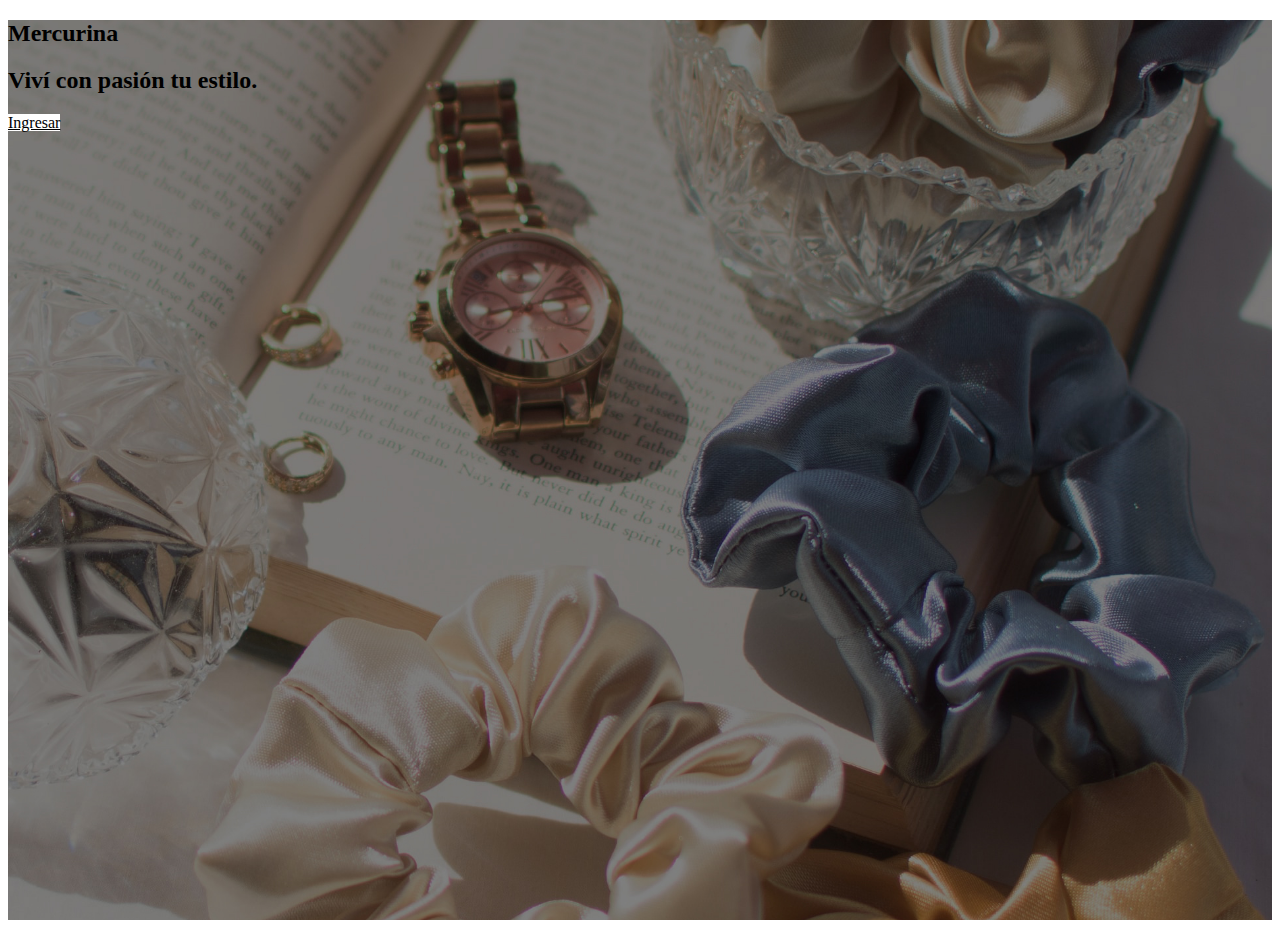
<file: index.html>
<!doctype html>
<html lang="es">
  <head>
    <meta charset="utf-8">
    <meta name="viewport" content="width=device-width, initial-scale=1">
   
    <link href="https://cdn.jsdelivr.net/npm/bootstrap@5.1.3/dist/css/bootstrap.min.css" rel="stylesheet" integrity="sha384-1BmE4kWBq78iYhFldvKuhfTAU6auU8tT94WrHftjDbrCEXSU1oBoqyl2QvZ6jIW3" crossorigin="anonymous">
    <link rel="stylesheet" href="estilos.css">
    <title>Proyecto</title>
  </head>
  <body>
    <div class="landing">
        <div class="container px-4 px-lg-5 d-flex h-100 align-items-center justify-content-center">
            <div class="d-flex justify-content-center">
                <div class="text-center">
                    <h2 class="mx-auto my-0 text-white display-2">Mercurina</h2>
                    <h2 class="text-white mx-auto mt-2 mb-4">Viví con pasión tu estilo.</h2>
                    <a class="btn btn-primary btn-lg" href="/ingreso.html">Ingresar</a>
                </div>
            </div>
        </div>
    </div>

    <script src="https://cdn.jsdelivr.net/npm/bootstrap@5.1.3/dist/js/bootstrap.bundle.min.js" integrity="sha384-ka7Sk0Gln4gmtz2MlQnikT1wXgYsOg+OMhuP+IlRH9sENBO0LRn5q+8nbTov4+1p" crossorigin="anonymous"></script>
  
  </body>
</html>
</file>
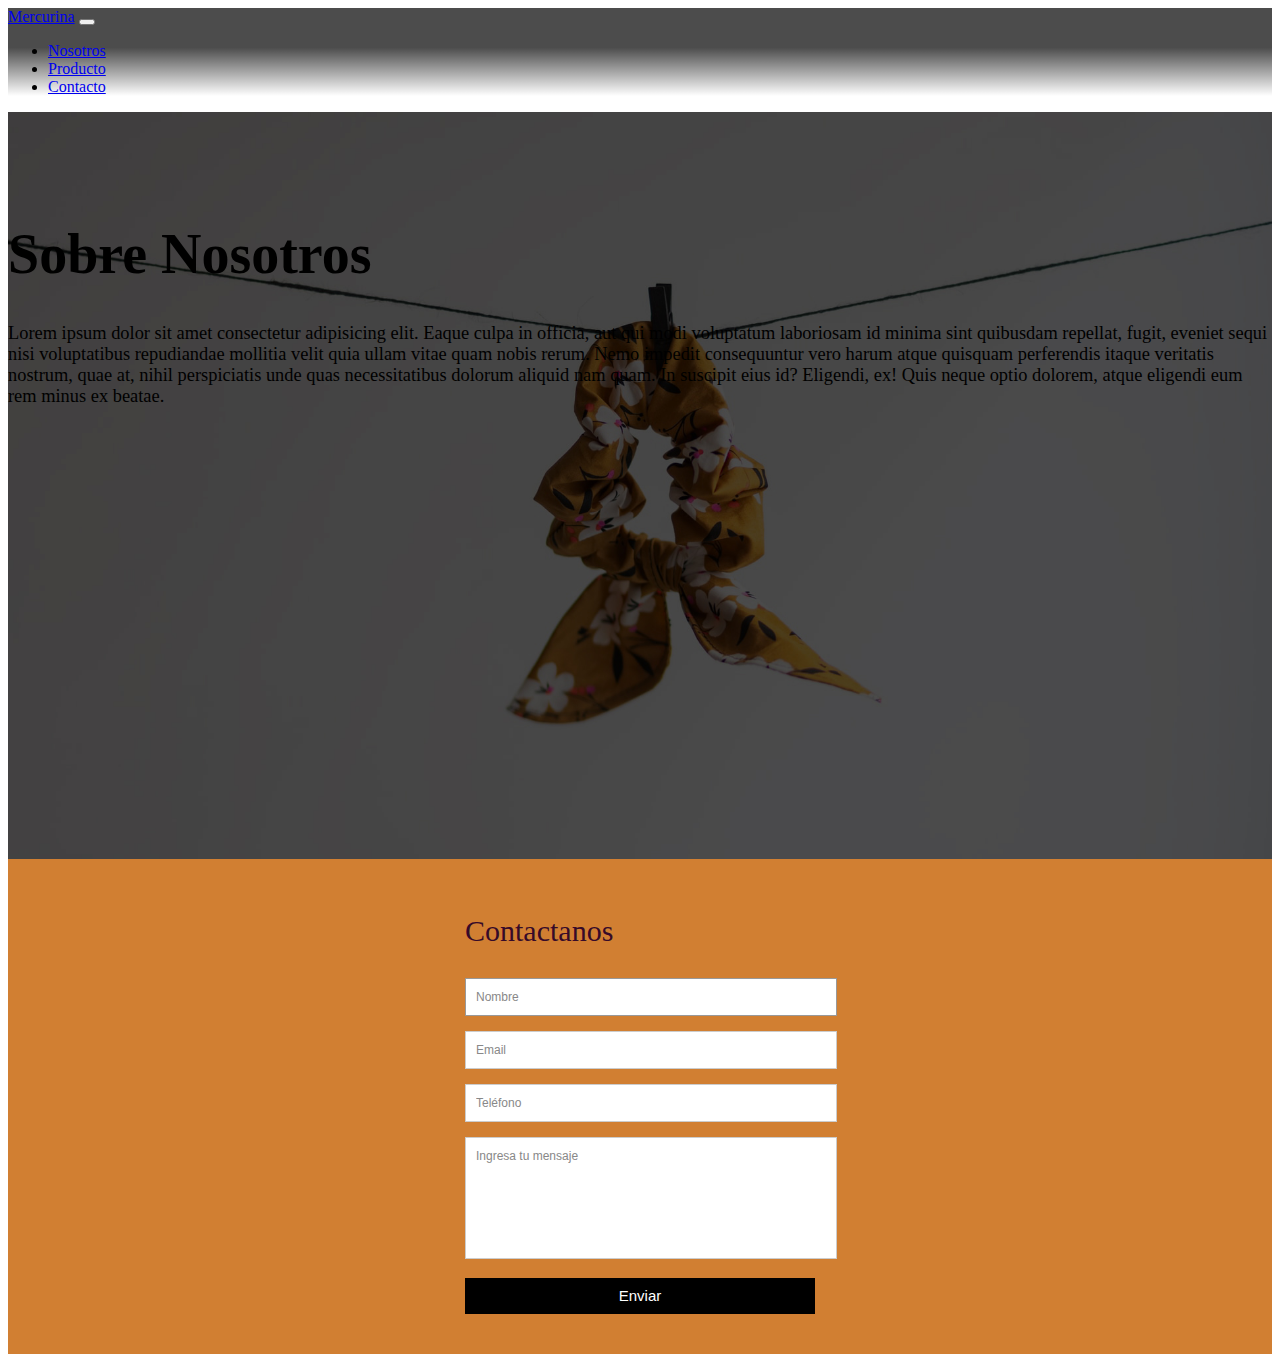
<file: ingreso.html>
<!doctype html>
<html lang="es">
  <head>
    <meta charset="utf-8">
    <meta name="viewport" content="width=device-width, initial-scale=1">
    
    <link href="https://cdn.jsdelivr.net/npm/bootstrap@5.1.3/dist/css/bootstrap.min.css" rel="stylesheet" integrity="sha384-1BmE4kWBq78iYhFldvKuhfTAU6auU8tT94WrHftjDbrCEXSU1oBoqyl2QvZ6jIW3" crossorigin="anonymous">
    <link rel="stylesheet" href="estilos.css">
    <title>Proyecto</title>
  </head>
  <body>

    <!--Navbar-->
    <nav class="navbar navbar-expand-lg navbar-light fixed-top py-3">
        <div class="container px-4 px-lg-5">
            <a class="navbar-brand  text-white" href="/index.html">Mercurina</a>
            <button class="navbar-dark navbar-toggler navbar-toggler-right" type="button" data-bs-toggle="collapse" data-bs-target="#navbarResponsive" aria-controls="navbarResponsive" aria-expanded="false" aria-label="Toggle navigation"><span class="navbar-toggler-icon"></span></button>
            <div class="collapse navbar-collapse" id="navbarResponsive">
                <ul class="navbar-nav ms-auto my-2 my-lg-0">
                    <li class="nav-item"><a class="nav-link text-white" href="#primerscroll">Nosotros</a></li>
                    <li class="nav-item"><a class="nav-link text-white" href="#producto">Producto</a></li>
                    <li class="nav-item"><a class="nav-link text-white" href="#contacto">Contacto</a></li>
                </ul>
            </div>
        </div>
    </nav>

    <!--Primer Scroll-->

        <div class="primerscroll" id="primerscroll">
                <div class="container px-4 px-lg-5 h-100">
                    <div class="row gx-4 gx-lg-5 h-100 align-items-center justify-content-center text-center">
                        <div class="col-lg-8 align-self-end">
                            <h1 class="text-white font-weight-bold">Sobre Nosotros</h1>
                        </div>
                        <div class="col-lg-8 align-self-baseline">
                            <p class="text-white mb-5">Lorem ipsum dolor sit amet consectetur adipisicing elit. Eaque culpa in officia, aut qui modi voluptatum laboriosam id minima sint quibusdam repellat, fugit, eveniet sequi nisi voluptatibus repudiandae mollitia velit quia ullam vitae quam nobis rerum. Nemo impedit consequuntur vero harum atque quisquam perferendis itaque veritatis nostrum, quae at, nihil perspiciatis unde quas necessitatibus dolorum aliquid nam quam. In suscipit eius id? Eligendi, ex! Quis neque optio dolorem, atque eligendi eum rem minus ex beatae.</p>
                        </div>
                    </div>
                </div>
        </div>
  
    <div class="contacto">
    <div class="container2" id="contacto">  
        <form id="contact" action="" method="post">
          <h3 class="d-flex justify-content-center mb-4">Contactanos</h3>
          <fieldset>
            <input placeholder="Nombre" type="text" tabindex="1" required autofocus>
          </fieldset>
          <fieldset>
            <input placeholder="Email" type="email" tabindex="2" required>
          </fieldset>
          <fieldset>
            <input placeholder="Teléfono" type="tel" tabindex="3" required>
          </fieldset>
          <fieldset>
            <textarea placeholder="Ingresa tu mensaje" tabindex="5" required></textarea>
          </fieldset>
          <fieldset>
            <button name="submit" type="submit" id="contact-submit" data-submit="Enviando">Enviar</button>
          </fieldset>
        </form>
       
    </div>
      </div>



      <script src="https://cdn.jsdelivr.net/npm/bootstrap@5.1.3/dist/js/bootstrap.bundle.min.js" integrity="sha384-ka7Sk0Gln4gmtz2MlQnikT1wXgYsOg+OMhuP+IlRH9sENBO0LRn5q+8nbTov4+1p" crossorigin="anonymous"></script>

</body>
</html>
</file>
<file: estilos.css>
/*Import Fuentes*/

/* Kaushan */
@import url('https://fonts.googleapis.com/css2?family=Kaushan+Script&display=swap');



/* Estilos Fondo Landing*/
.landing{
    height: 100vh;
    background-image: url(/img/bg.jpg);
    background-repeat: no-repeat;
    background-size: cover;
    background-position: center;
}

/*Tipografía para el Logo*/
.landing h1{
    font-family: 'Kaushan Script', cursive;
}

/* Custom Button */

.btn{
    background-color: white;
    color: black;
    border: none;
}

.btn:hover{
    background-color: lightgray;
    color: black;
}


/*Navbar*/
.navbar{
    background: rgb(0,0,0);
    background: linear-gradient(180deg, rgba(0,0,0,0.7) 45%, rgba(0,0,0,0) 100%);
}

/*Primer scroll interior*/
.primerscroll {
    padding-top: 100px;
    padding-bottom: 100px;
    background: url(/img/bg2.jpg);
    background-position: center;
    background-repeat: no-repeat;
    background-size: cover;
  }
  .primerscroll p, .primerscroll .h1 {
    font-size: 2.25rem;

  }
  @media (min-width: 992px) {
    .primerscroll {
      min-height: 75vh;
      padding-top: 4.5rem;
      padding-bottom: 0;
    }
    .primerscroll p {
      font-size: 1.15rem;
    }
    .primerscroll h1, .primerscroll .h1 {
      font-size: 3rem;
    }

  }
  @media (min-width: 1200px) {
    .primerscroll h1, .primerscroll .h1 {
      font-size: 3.5rem;
    }
  }
  

/* Contacto */
.container2 {
	max-width:400px;
	width:100%;
	margin:0 auto;
	position:relative;
}

.contacto{
    background-color: rgb(209, 127, 50);
}

#contact input[type="text"], #contact input[type="email"], #contact input[type="tel"], #contact input[type="url"], #contact textarea, #contact button[type="submit"] { font:400 12px/16px "Open Sans", Helvetica, Arial, sans-serif; }

#contact {
    background-color: rgb(209, 127, 50);
	padding:25px;
}

#contact h3 {
	color: rgb(54, 10, 41);
	display: block;
	font-size: 30px;
	font-weight: 400;
}

fieldset {
	border: medium none !important;
	margin: 0 0 10px;
	min-width: 100%;
	padding: 0;
	width: 100%;
}

#contact input[type="text"], #contact input[type="email"], #contact input[type="tel"], #contact input[type="url"], #contact textarea {
	width:100%;
	border:1px solid #CCC;
	background:#FFF;
	margin:0 0 5px;
	padding:10px;
}

#contact input[type="text"]:hover, #contact input[type="email"]:hover, #contact input[type="tel"]:hover, #contact input[type="url"]:hover, #contact textarea:hover {
	-webkit-transition:border-color 0.3s ease-in-out;
	-moz-transition:border-color 0.3s ease-in-out;
	transition:border-color 0.3s ease-in-out;
	border:1px solid #AAA;
}

#contact textarea {
	height:100px;
	max-width:100%;
  resize:none;
}

#contact button[type="submit"] {
	cursor:pointer;
	width:100%;
	border:none;
	background:rgb(0, 0, 0);
	color:#FFF;
	margin:0 0 5px;
	padding:10px;
	font-size:15px;
}

#contact button[type="submit"]:hover {
	background:rgb(59, 59, 59);
	-webkit-transition:background 0.3s ease-in-out;
	-moz-transition:background 0.3s ease-in-out;
	transition:background-color 0.3s ease-in-out;
}

#contact button[type="submit"]:active { box-shadow:inset 0 1px 3px rgba(0, 0, 0, 0.5); }

#contact input:focus, #contact textarea:focus {
	outline:0;
	border:1px solid #999;
}
::-webkit-input-placeholder {
 color:#888;
}
:-moz-placeholder {
 color:#888;
}
::-moz-placeholder {
 color:#888;
}
:-ms-input-placeholder {
 color:#888;
}
</file>
